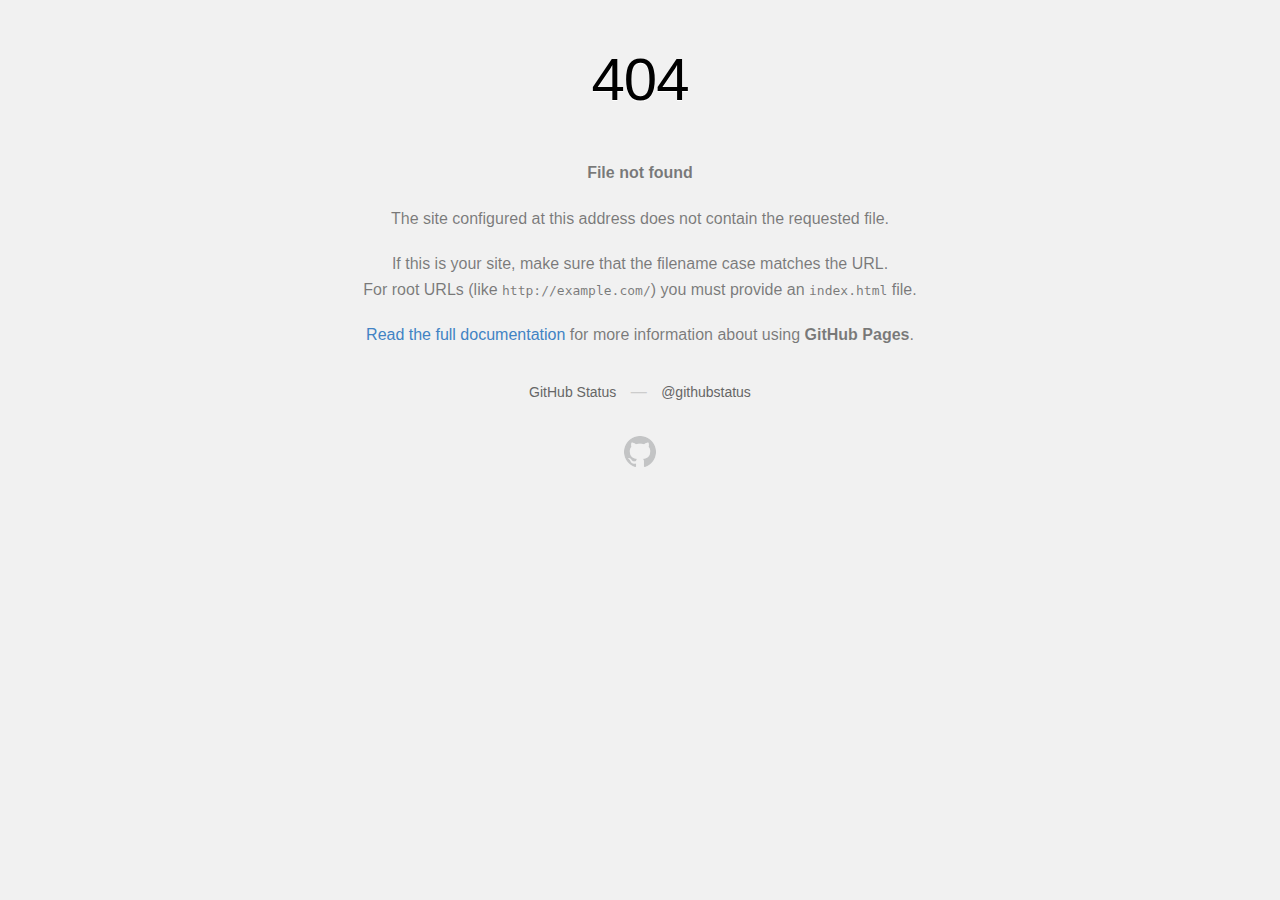
<file: assets/img/cd-arrow-bottom.html>
<!DOCTYPE html>
<html>
<head>
<meta http-equiv="Content-type" content="text/html; charset=utf-8">
<meta http-equiv="Content-Security-Policy" content="default-src 'none'; style-src 'unsafe-inline'; img-src data:; connect-src 'self'">
<title>Page not found &middot; GitHub Pages</title>
<style type="text/css" media="screen">
      body {
        background-color: #f1f1f1;
        margin: 0;
        font-family: "Helvetica Neue", Helvetica, Arial, sans-serif;
      }

      .container { margin: 50px auto 40px auto; width: 600px; text-align: center; }

      a { color: #4183c4; text-decoration: none; }
      a:hover { text-decoration: underline; }

      h1 { width: 800px; position:relative; left: -100px; letter-spacing: -1px; line-height: 60px; font-size: 60px; font-weight: 100; margin: 0px 0 50px 0; text-shadow: 0 1px 0 #fff; }
      p { color: rgba(0, 0, 0, 0.5); margin: 20px 0; line-height: 1.6; }

      ul { list-style: none; margin: 25px 0; padding: 0; }
      li { display: table-cell; font-weight: bold; width: 1%; }

      .logo { display: inline-block; margin-top: 35px; }
      .logo-img-2x { display: none; }
      @media
      only screen and (-webkit-min-device-pixel-ratio: 2),
      only screen and (   min--moz-device-pixel-ratio: 2),
      only screen and (     -o-min-device-pixel-ratio: 2/1),
      only screen and (        min-device-pixel-ratio: 2),
      only screen and (                min-resolution: 192dpi),
      only screen and (                min-resolution: 2dppx) {
        .logo-img-1x { display: none; }
        .logo-img-2x { display: inline-block; }
      }

      #suggestions {
        margin-top: 35px;
        color: #ccc;
      }
      #suggestions a {
        color: #666666;
        font-weight: 200;
        font-size: 14px;
        margin: 0 10px;
      }

    </style>
</head>
<body>
<div class="container">
<h1>404</h1>
<p><strong>File not found</strong></p>
<p>
The site configured at this address does not
contain the requested file.
</p>
<p>
If this is your site, make sure that the filename case matches the URL.<br>
For root URLs (like <code>http://example.com/</code>) you must provide an
<code>index.html</code> file.
</p>
<p>
<a href="https://help.github.com/pages/">Read the full documentation</a>
for more information about using <strong>GitHub Pages</strong>.
</p>
<div id="suggestions">
<a href="https://githubstatus.com">GitHub Status</a> &mdash;
<a href="https://twitter.com/githubstatus">@githubstatus</a>
</div>
<a href="/" class="logo logo-img-1x">
<img width="32" height="32" title="" alt="" src="[data-uri]">
</a>
<a href="/" class="logo logo-img-2x">
<img width="32" height="32" title="" alt="" src="[data-uri]">
</a>
</div>
<script defer src="https://static.cloudflareinsights.com/beacon.min.js/vaafb692b2aea4879b33c060e79fe94621666317369993" integrity="sha512-0ahDYl866UMhKuYcW078ScMalXqtFJggm7TmlUtp0UlD4eQk0Ixfnm5ykXKvGJNFjLMoortdseTfsRT8oCfgGA==" data-cf-beacon='{"rayId":"7960ea10defb9e2e","version":"2022.11.3","r":1,"token":"1b7cbb72744b40c580f8633c6b62637e","si":100}' crossorigin="anonymous"></script>
</body>
</html>
</file>
